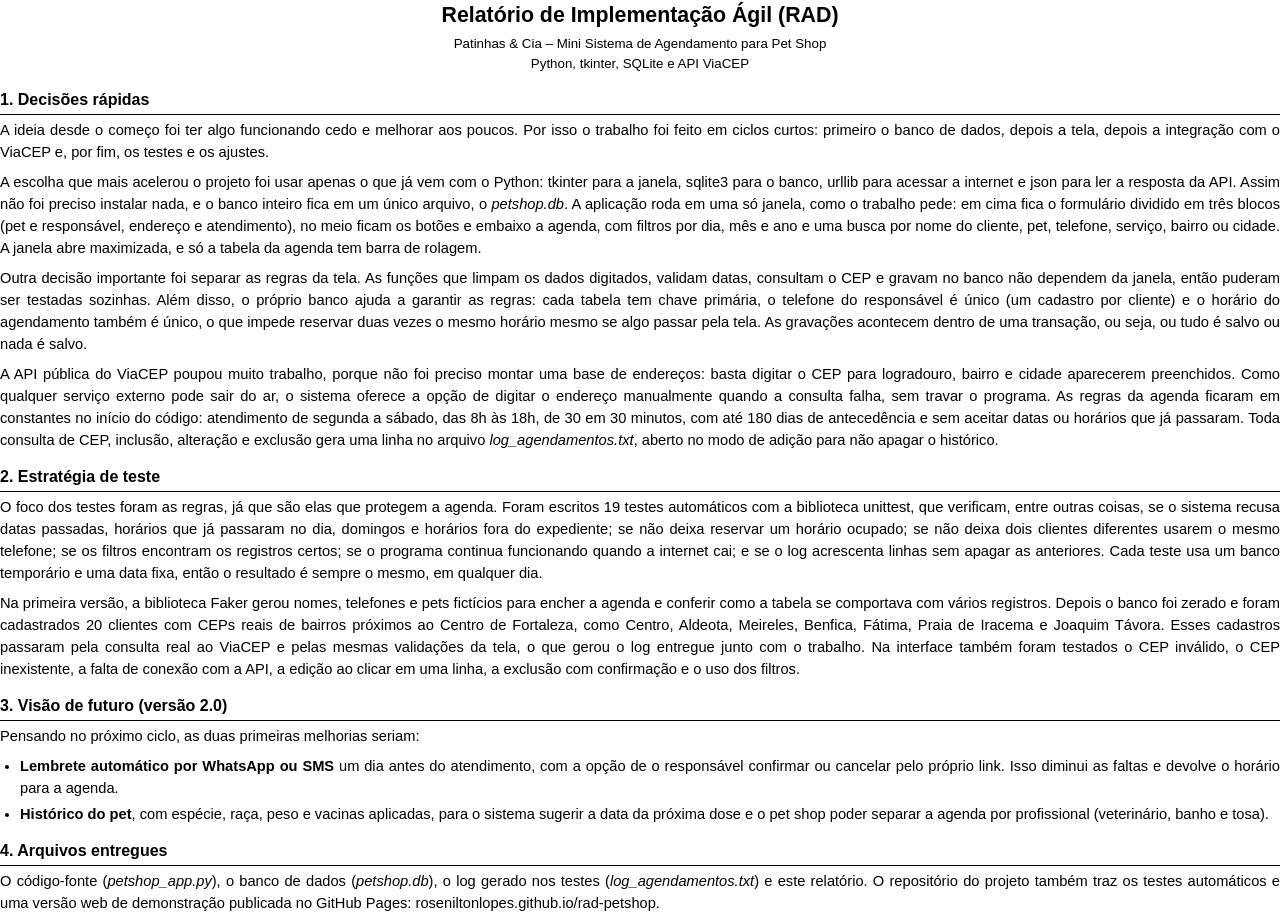
<file: relatorio/relatorio_rad.html>
<!doctype html>
<html lang="pt-BR">
<head>
<meta charset="utf-8">
<title>Relatório RAD – Patinhas & Cia</title>
<style>
  @page { size: A4; margin: 20mm 20mm 18mm; }
  body { margin: 0; color: #000; background: #fff; font: 11pt/1.5 Arial, Helvetica, sans-serif; }
  h1 { margin: 0 0 2px; font-size: 16pt; text-align: center; }
  .sub { margin: 0 0 14px; text-align: center; font-size: 10pt; }
  h2 { margin: 14px 0 4px; font-size: 12pt; border-bottom: 1px solid #000; padding-bottom: 2px; }
  p { margin: 0 0 8px; text-align: justify; }
  ul { margin: 0 0 8px; padding-left: 20px; }
  li { margin-bottom: 4px; text-align: justify; }
</style>
</head>
<body>
<h1>Relatório de Implementação Ágil (RAD)</h1>
<p class="sub">Patinhas &amp; Cia – Mini Sistema de Agendamento para Pet Shop<br>Python, tkinter, SQLite e API ViaCEP</p>

<h2>1. Decisões rápidas</h2>
<p>A ideia desde o começo foi ter algo funcionando cedo e melhorar aos poucos. Por isso o trabalho foi feito em ciclos curtos: primeiro o banco de dados, depois a tela, depois a integração com o ViaCEP e, por fim, os testes e os ajustes.</p>
<p>A escolha que mais acelerou o projeto foi usar apenas o que já vem com o Python: tkinter para a janela, sqlite3 para o banco, urllib para acessar a internet e json para ler a resposta da API. Assim não foi preciso instalar nada, e o banco inteiro fica em um único arquivo, o <i>petshop.db</i>. A aplicação roda em uma só janela, como o trabalho pede: em cima fica o formulário dividido em três blocos (pet e responsável, endereço e atendimento), no meio ficam os botões e embaixo a agenda, com filtros por dia, mês e ano e uma busca por nome do cliente, pet, telefone, serviço, bairro ou cidade. A janela abre maximizada, e só a tabela da agenda tem barra de rolagem.</p>
<p>Outra decisão importante foi separar as regras da tela. As funções que limpam os dados digitados, validam datas, consultam o CEP e gravam no banco não dependem da janela, então puderam ser testadas sozinhas. Além disso, o próprio banco ajuda a garantir as regras: cada tabela tem chave primária, o telefone do responsável é único (um cadastro por cliente) e o horário do agendamento também é único, o que impede reservar duas vezes o mesmo horário mesmo se algo passar pela tela. As gravações acontecem dentro de uma transação, ou seja, ou tudo é salvo ou nada é salvo.</p>
<p>A API pública do ViaCEP poupou muito trabalho, porque não foi preciso montar uma base de endereços: basta digitar o CEP para logradouro, bairro e cidade aparecerem preenchidos. Como qualquer serviço externo pode sair do ar, o sistema oferece a opção de digitar o endereço manualmente quando a consulta falha, sem travar o programa. As regras da agenda ficaram em constantes no início do código: atendimento de segunda a sábado, das 8h às 18h, de 30 em 30 minutos, com até 180 dias de antecedência e sem aceitar datas ou horários que já passaram. Toda consulta de CEP, inclusão, alteração e exclusão gera uma linha no arquivo <i>log_agendamentos.txt</i>, aberto no modo de adição para não apagar o histórico.</p>

<h2>2. Estratégia de teste</h2>
<p>O foco dos testes foram as regras, já que são elas que protegem a agenda. Foram escritos 19 testes automáticos com a biblioteca unittest, que verificam, entre outras coisas, se o sistema recusa datas passadas, horários que já passaram no dia, domingos e horários fora do expediente; se não deixa reservar um horário ocupado; se não deixa dois clientes diferentes usarem o mesmo telefone; se os filtros encontram os registros certos; se o programa continua funcionando quando a internet cai; e se o log acrescenta linhas sem apagar as anteriores. Cada teste usa um banco temporário e uma data fixa, então o resultado é sempre o mesmo, em qualquer dia.</p>
<p>Na primeira versão, a biblioteca Faker gerou nomes, telefones e pets fictícios para encher a agenda e conferir como a tabela se comportava com vários registros. Depois o banco foi zerado e foram cadastrados 20 clientes com CEPs reais de bairros próximos ao Centro de Fortaleza, como Centro, Aldeota, Meireles, Benfica, Fátima, Praia de Iracema e Joaquim Távora. Esses cadastros passaram pela consulta real ao ViaCEP e pelas mesmas validações da tela, o que gerou o log entregue junto com o trabalho. Na interface também foram testados o CEP inválido, o CEP inexistente, a falta de conexão com a API, a edição ao clicar em uma linha, a exclusão com confirmação e o uso dos filtros.</p>

<h2>3. Visão de futuro (versão 2.0)</h2>
<p>Pensando no próximo ciclo, as duas primeiras melhorias seriam:</p>
<ul>
  <li><b>Lembrete automático por WhatsApp ou SMS</b> um dia antes do atendimento, com a opção de o responsável confirmar ou cancelar pelo próprio link. Isso diminui as faltas e devolve o horário para a agenda.</li>
  <li><b>Histórico do pet</b>, com espécie, raça, peso e vacinas aplicadas, para o sistema sugerir a data da próxima dose e o pet shop poder separar a agenda por profissional (veterinário, banho e tosa).</li>
</ul>

<h2>4. Arquivos entregues</h2>
<p>O código-fonte (<i>petshop_app.py</i>), o banco de dados (<i>petshop.db</i>), o log gerado nos testes (<i>log_agendamentos.txt</i>) e este relatório. O repositório do projeto também traz os testes automáticos e uma versão web de demonstração publicada no GitHub Pages: roseniltonlopes.github.io/rad-petshop.</p>
</body>
</html>
</file>
